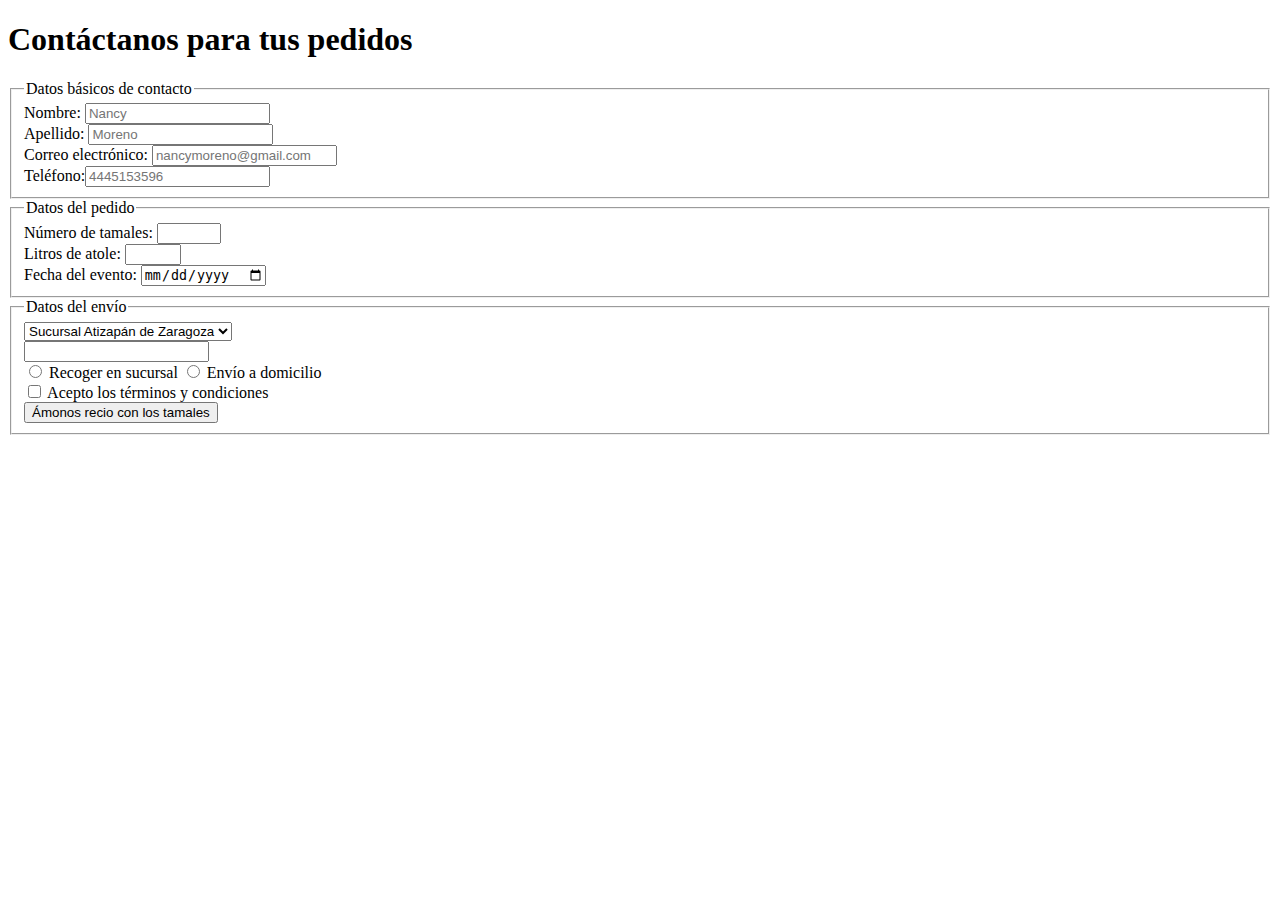
<file: assets/pages/contact.html>
<!DOCTYPE html>
<html lang="en">
<head>
    <meta charset="UTF-8">
    <meta name="viewport" content="width=device-width, initial-scale=1.0">
    <title>Document</title>
</head>
<body>
    <header>
        <h1> Contáctanos para tus pedidos </h1>
    </header>
    <main>
        <section>
            <form action="https://formsubmit.co/tania.gayosso@idr.edu.mx" method="POST"> <!--En action colocamos la url a donde mandaremos la info del formulario.
            En atributo method indicamos el   tipo de método http que utilizaremos.-->
                
                <fieldset> <!--Permite agrupar por campos-->
                    <legend> Datos básicos de contacto </legend>
                    <label for="">Nombre: <input type="text" placeholder="Nancy" name="name"></label>
                    <br>

                    <!-- Es importante colocar el atributo name, porque es el nombre del elemento utilizado por el servidor para identificar los campos en el envío del formulario-->

                    Apellido: <input type="text" placeholder="Moreno" name="last-name">
                    <br>
                    Correo electrónico: <input type="email" placeholder="nancymoreno@gmail.com" name="email">
                    <br>
                    Teléfono:<input type="tel" placeholder="4445153596">
                </fieldset>

                <fieldset>
                    <legend>Datos del pedido</legend>
                    Número de tamales: <input type="number" min="30" max="300" required>
                    <br>
                    Litros de atole: <input type="number" min="3" max="50">
                    <br>
                    Fecha del evento: <input type="date" required>
                </fieldset>

                <fieldset>
                    <legend> Datos del envío</legend>
                    <!--Nuestro usuario tiene que hacer scroll infinito hasta encontrar la opción deseada-->
                    <select name="stores" id="stores">
                        <option value="Sucursal-Atizapan">Sucursal Atizapán de Zaragoza</option>
                        <option value="Sucursal-Ecatepec"> Sucursal Ecatepec</option>
                        <option value="Sucursal-Magdalena"> Sucursal Magdalena Contreras</option>
                        <option value="Sucursal-Atizapan">Sucursal Atizapán de Zaragoza</option>
                        <option value="Sucursal-Ecatepec"> Sucursal Ecatepec</option>
                        <option value="Sucursal-Magdalena"> Sucursal Magdalena Contreras</option>
                        <option value="Sucursal-Atizapan">Sucursal Atizapán de Zaragoza</option>
                        <option value="Sucursal-Ecatepec"> Sucursal Ecatepec</option>
                        <option value="Sucursal-Magdalena"> Sucursal Magdalena Contreras</option>
                    </select>
                    <br>
                    <!-- Le damos opción al usuario para escoger a partir de las primeras letras de lo que busca -->
                    <input list="branch">
                    <datalist id="branch">
                        <option value="Sucursal-Atizapan">Sucursal Atizapán</option>
                        <option value="Sucursal-Coyoacan"> Sucursal Coyoacán</option>
                        <option value="Sucursal-Ecatepec">Sucursal Ecatepec</option>
                    </datalist>
                    <br>
                    
                    <!-- El valor de for debe ser igual al id del input correspondiente-->
                    <label for="pick-up"><input id="pick-up" type="radio" name="type-of-delivery"> Recoger en sucursal </label>

                    <label for="delivery"><input id="delivery" type="radio" name="type-of-delivery"> Envío a domicilio</label>
                    
                    <br>

                    <!--Casilla de verificación-->
                    <input type="checkbox" required> Acepto los términos y condiciones
                    <br>
                    <button type="submit"> Ámonos recio con los tamales </button>
                </fieldset>
            </form>
        </section>
    </main>
</body>
</html>
</file>
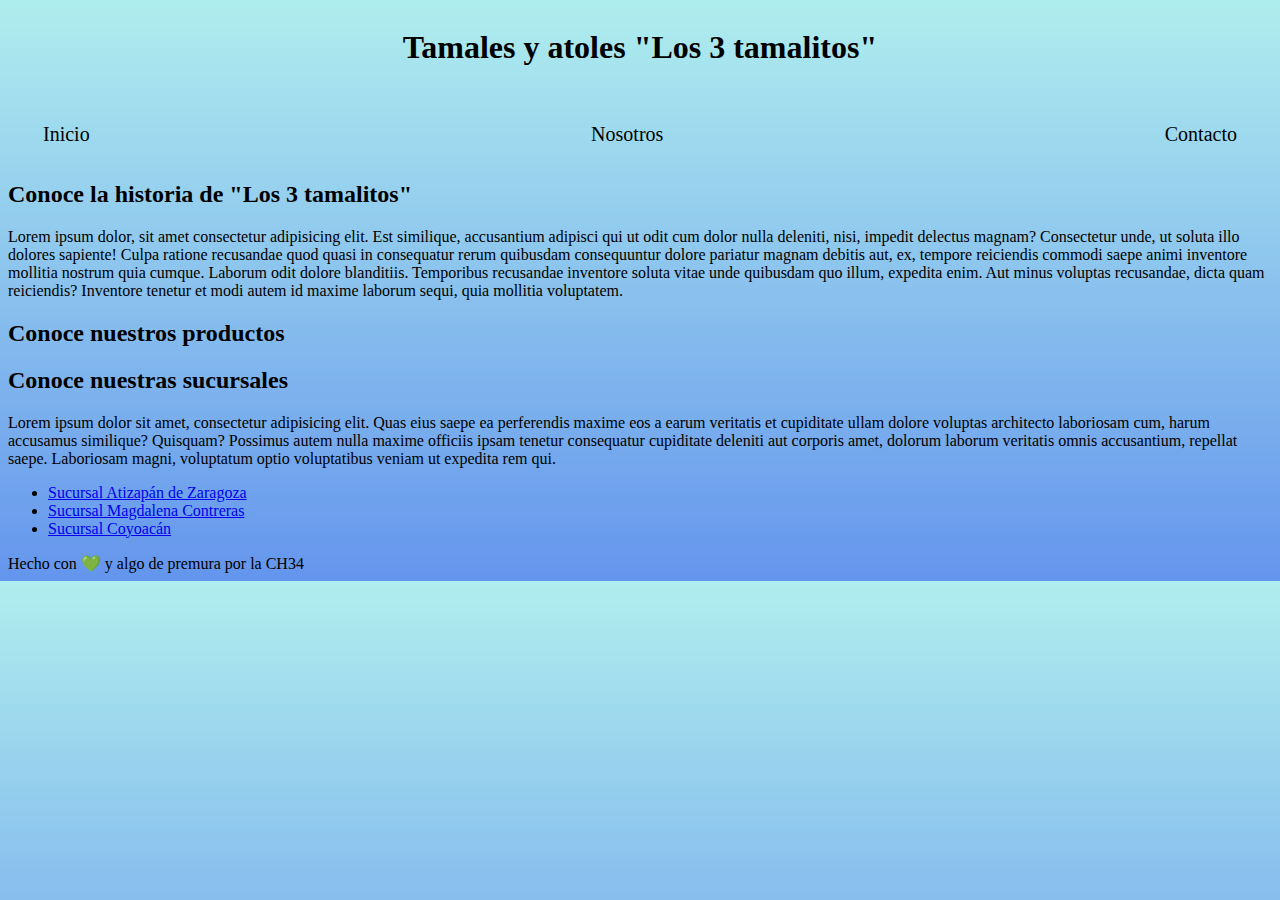
<file: assets/pages/semantic.html>
<!DOCTYPE html>
<html lang="en">
<head>
    <meta charset="UTF-8">
    <meta name="viewport" content="width=device-width, initial-scale=1.0">
    <title>HTML Semántico</title>
    <link rel="stylesheet" href="../styles/semantic.css">
</head>
<body>
    <header>
        <h1> Tamales y atoles "Los 3 tamalitos" </h1>
    </header>

    <nav class="nav-links">
         <a href="/index.html" target="_self" class="links">Inicio</a>

         <a href="https://lenguajehtml.com/html/introduccion/tabla-periodica-html5/" target="_blank" class="links">Nosotros</a>

        <a href="/assets/pages/contact.html" class="links">Contacto</a>
    </nav>

    <main>
        <section>
            <h2> Conoce la historia de "Los 3 tamalitos"</h2>
            <article>
                <p>Lorem ipsum dolor, sit amet consectetur adipisicing elit. Est similique, accusantium adipisci qui ut odit cum dolor nulla deleniti, nisi, impedit delectus magnam? Consectetur unde, ut soluta illo dolores sapiente!
                Culpa ratione recusandae quod quasi in consequatur rerum quibusdam consequuntur dolore pariatur magnam debitis aut, ex, tempore reiciendis commodi saepe animi inventore mollitia nostrum quia cumque. Laborum odit dolore blanditiis.
                Temporibus recusandae inventore soluta vitae unde quibusdam quo illum, expedita enim. Aut minus voluptas recusandae, dicta quam reiciendis? Inventore tenetur et modi autem id maxime laborum sequi, quia mollitia voluptatem.</p>
                
            </article>
        </section>

        <!-- Se crea una sección para tarjetas de productos -->
        <section>
            <h2> Conoce nuestros productos</h2>
            <article id="cards-section">

            </article>
        </section>

        <section>
            <h2> Conoce nuestras sucursales </h2>
            <article>
                Lorem ipsum dolor sit amet, consectetur adipisicing elit. Quas eius saepe ea perferendis maxime eos a earum veritatis et cupiditate ullam dolore voluptas architecto laboriosam cum, harum accusamus similique? Quisquam?
                Possimus autem nulla maxime officiis ipsam tenetur consequatur cupiditate deleniti aut corporis amet, dolorum laborum veritatis omnis accusantium, repellat saepe. Laboriosam magni, voluptatum optio voluptatibus veniam ut expedita rem qui.

                <ul>
                    <li><a href="https://www.google.com.mx/maps/place/Cd+L%C3%B3pez+Mateos,+M%C3%A9x./@19.5178347,-99.2909274,12z/data=!3m1!4b1!4m6!3m5!1s0x85d21c8702d3fbff:0xc55a6bfc82e7c8e0!8m2!3d19.5562275!4d-99.2674713!16zL20vMGdqeHg5?entry=ttu"> Sucursal Atizapán de Zaragoza</a></li>
                    <li> <a href="https://www.google.com.mx/maps/place/La+Magdalena+Contreras,+CDMX/@19.2755476,-99.3061862,13z/data=!3m1!4b1!4m6!3m5!1s0x85cdff9fd6a04461:0x4c72ca8233c846d4!8m2!3d19.3149641!4d-99.2425886!16zL20vMDI0c2Q2?entry=ttu"> Sucursal Magdalena Contreras</a></li>
                    <li> <a href="https://www.google.com.mx/maps/place/Coyoac%C3%A1n,+Ciudad+de+M%C3%A9xico,+CDMX/@19.328267,-99.2303541,13z/data=!3m1!4b1!4m6!3m5!1s0x85ce002e11342fc3:0x9a2667d831d4e080!8m2!3d19.3437444!4d-99.1561883!16zL20vMDF0OG40?entry=ttu"> Sucursal Coyoacán</a></li>
                </ul>

            </article>
        </section>

    </main>
<footer> Hecho con 💚 y algo de premura por la CH34 </footer>
</body>
</html>
</file>
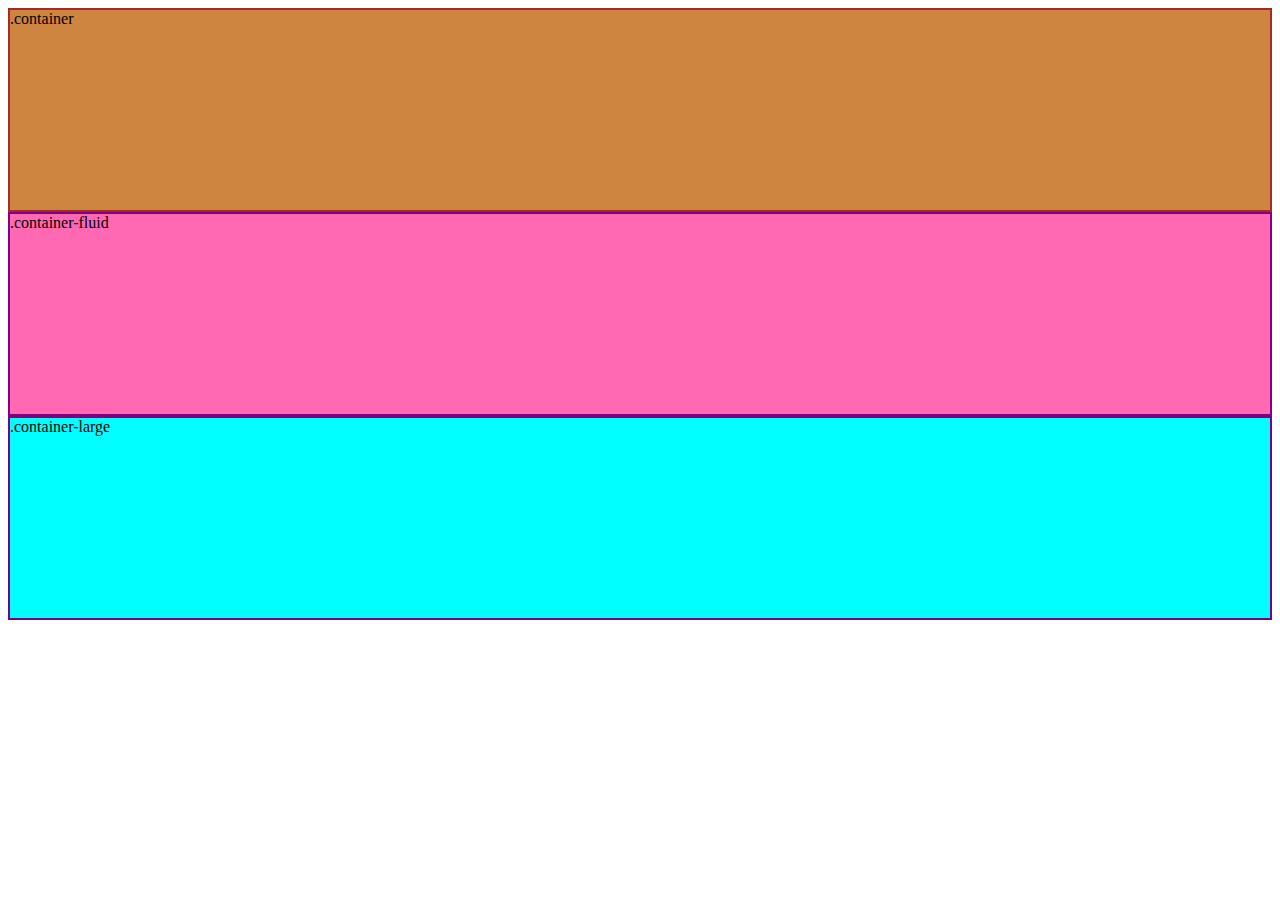
<file: web6/pages/containers.html>
<!DOCTYPE html>
<html lang="en">
<head>
    <meta charset="UTF-8">
    <meta name="viewport" content="width=device-width, initial-scale=1.0">
    <title>Contenedores</title>
    <link href="https://cdn.jsdelivr.net/npm/bootstrap@5.3.2/dist/css/bootstrap.min.css" rel="stylesheet" integrity="sha384-T3c6CoIi6uLrA9TneNEoa7RxnatzjcDSCmG1MXxSR1GAsXEV/Dwwykc2MPK8M2HN" crossorigin="anonymous">
<!-- Recuerda que la mejor práctica es colocar tus estilos en una hoja externa de css, pero para fines de practicidad y del ejemplo, colocamos por esta ocasión el css embebido. -->
    <style>
        .container{
            background-color: peru;
            border: 2px solid brown;
            height: 200px;
        }

        .container-fluid{
            background-color:hotpink;
            border: 2px solid purple;
            height: 200px;
        }

        .container-lg{
            background-color: aqua;
            border: 2px solid purple;
            height: 200px;
        }

    </style>

</head>
<body>
    
    <!-- Diferencias en las clases de contenedores: container y container fluid
    Container- Crea un contenedor resposivo pero con ancho máximo fijo, no ocupará todo el espacio de la ventana
    Container fluid: Crea un contenedor resposivo que cubre el 100% del ancho de la ventana-->

    <div class="container">
        .container
    </div>

    <div class="container-fluid">
        .container-fluid
    </div>

   <div class="container-lg">
    .container-large
   </div>


    <script src="https://cdn.jsdelivr.net/npm/bootstrap@5.3.2/dist/js/bootstrap.bundle.min.js" integrity="sha384-C6RzsynM9kWDrMNeT87bh95OGNyZPhcTNXj1NW7RuBCsyN/o0jlpcV8Qyq46cDfL" crossorigin="anonymous"></script>
</body>
</html>
</file>
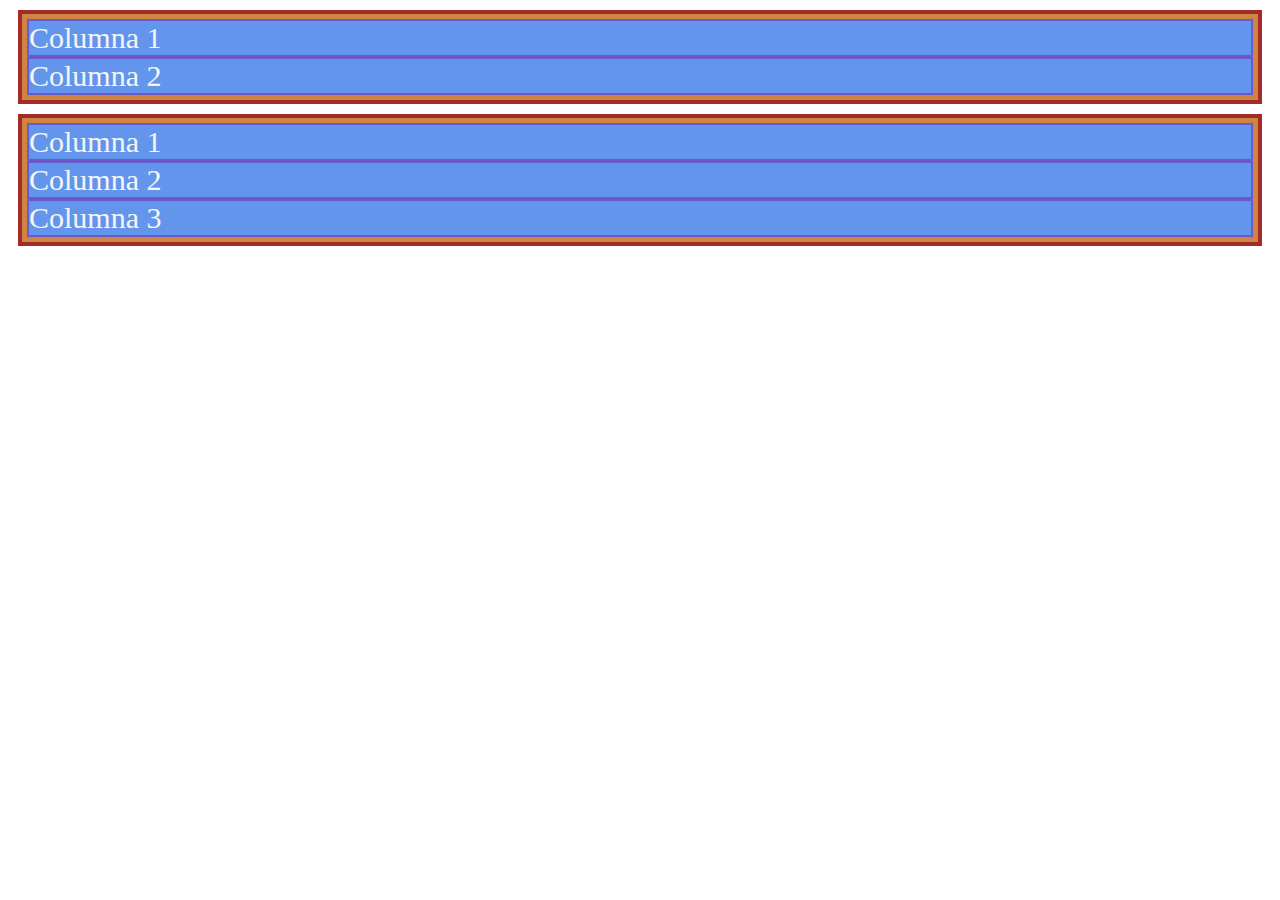
<file: web6/pages/grid.html>
<!DOCTYPE html>
<html lang="en">
<head>
    <meta charset="UTF-8">
    <meta name="viewport" content="width=device-width, initial-scale=1.0">
    <title>Grid-Rejilla</title>
    <link href="https://cdn.jsdelivr.net/npm/bootstrap@5.3.2/dist/css/bootstrap.min.css" rel="stylesheet" integrity="sha384-T3c6CoIi6uLrA9TneNEoa7RxnatzjcDSCmG1MXxSR1GAsXEV/Dwwykc2MPK8M2HN" crossorigin="anonymous">

    <!-- Recuerda que la mejor práctica es colocar tus estilos en una hoja externa de css, pero para fines de practicidad y del ejemplo, colocamos por esta ocasión el css embebido. -->
    <style>
        .row{
            background-color: peru;
            border: 4px solid brown;
            padding: 5px;
            margin: 10px;
        }

        .col{
            background-color: cornflowerblue;
            color: whitesmoke;
            font-size: 30px;
            border: 2px solid slateblue;
        }
    </style>

</head>
<body>
    
    <!-- Grid:Las columnas de una fila deben sumar 12.
    Hay elementos de una fila que pueden ocupar varias columnas
    Si suman más de 12 columnas, las columnas adicionales se colocan en una nueva línea -->

    <div class="container">
        <!-- Primera fila -->
        <div class="row">
            <div class="col">
                Columna 1
            </div>
            <div class="col">
                Columna 2
            </div>
        </div>
    <!-- Segunda fila -->
        <div class="row">
            <div class="col">
                Columna 1
            </div>
            <div class="col">
                Columna 2
            </div>
            <div class="col">
                Columna 3
        </div>
    </div>

    <script src="https://cdn.jsdelivr.net/npm/bootstrap@5.3.2/dist/js/bootstrap.bundle.min.js" integrity="sha384-C6RzsynM9kWDrMNeT87bh95OGNyZPhcTNXj1NW7RuBCsyN/o0jlpcV8Qyq46cDfL" crossorigin="anonymous"></script>
</body>
</html>
</file>
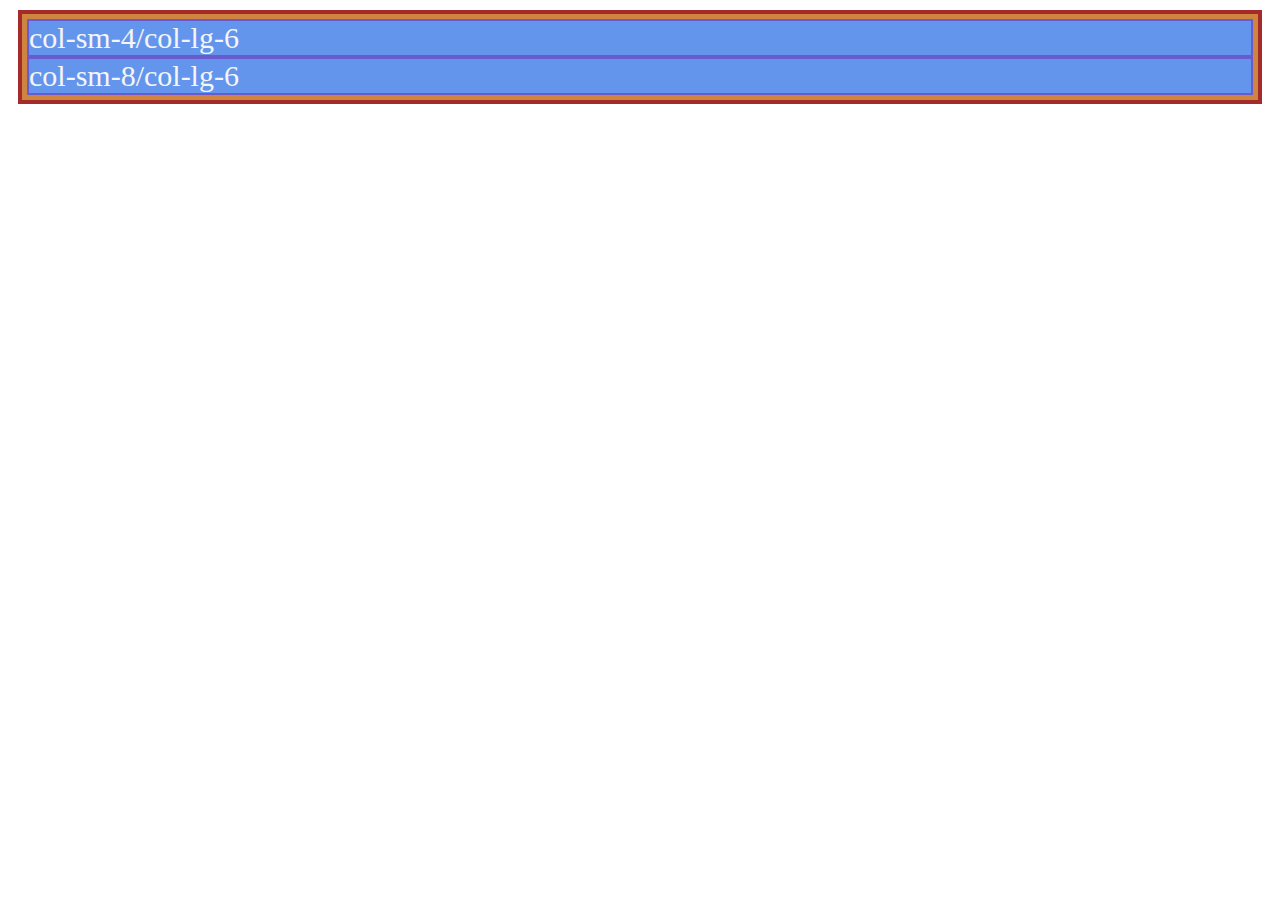
<file: web6/pages/gridbreak.html>
<!DOCTYPE html>
<html lang="en">
<head>
    <meta charset="UTF-8">
    <meta name="viewport" content="width=device-width, initial-scale=1.0">
    <title>Grid con breakpoints</title>
    <link href="https://cdn.jsdelivr.net/npm/bootstrap@5.3.2/dist/css/bootstrap.min.css" rel="stylesheet" integrity="sha384-T3c6CoIi6uLrA9TneNEoa7RxnatzjcDSCmG1MXxSR1GAsXEV/Dwwykc2MPK8M2HN" crossorigin="anonymous">

    <!-- Recuerda que la mejor práctica es colocar tus estilos en una hoja externa de css, pero para fines de practicidad y del ejemplo, colocamos por esta ocasión el css embebido. -->
    <style>
       .row{
            background-color: peru;
            border: 4px solid brown;
            padding: 5px;
            margin: 10px;
        }

        .columna{
            background-color: cornflowerblue;
            color: whitesmoke;
            font-size: 30px;
            border: 2px solid slateblue;
        }
    </style>
</head>
<body>

    <div class="container">
        <div class="row">
            <!--Con la clase col-sm-4: Ocupará 4/12 columnas disponibles en dispositivos pequeños
            Con la clase col-lg-6: Ocupará 6/12 columnas cuando esté en dispositivos grandes-->
            <div class="col-sm-4 col-lg-6 columna">
                col-sm-4/col-lg-6
            </div>
            <!-- Las otras 8/12 columnas  -->
            <div class="col-sm-8 col-lg-6 columna">
                col-sm-8/col-lg-6
            </div>
        </div>
    </div>
    


    <script src="https://cdn.jsdelivr.net/npm/bootstrap@5.3.2/dist/js/bootstrap.bundle.min.js" integrity="sha384-C6RzsynM9kWDrMNeT87bh95OGNyZPhcTNXj1NW7RuBCsyN/o0jlpcV8Qyq46cDfL" crossorigin="anonymous"></script>
</body>
</html>
</file>
